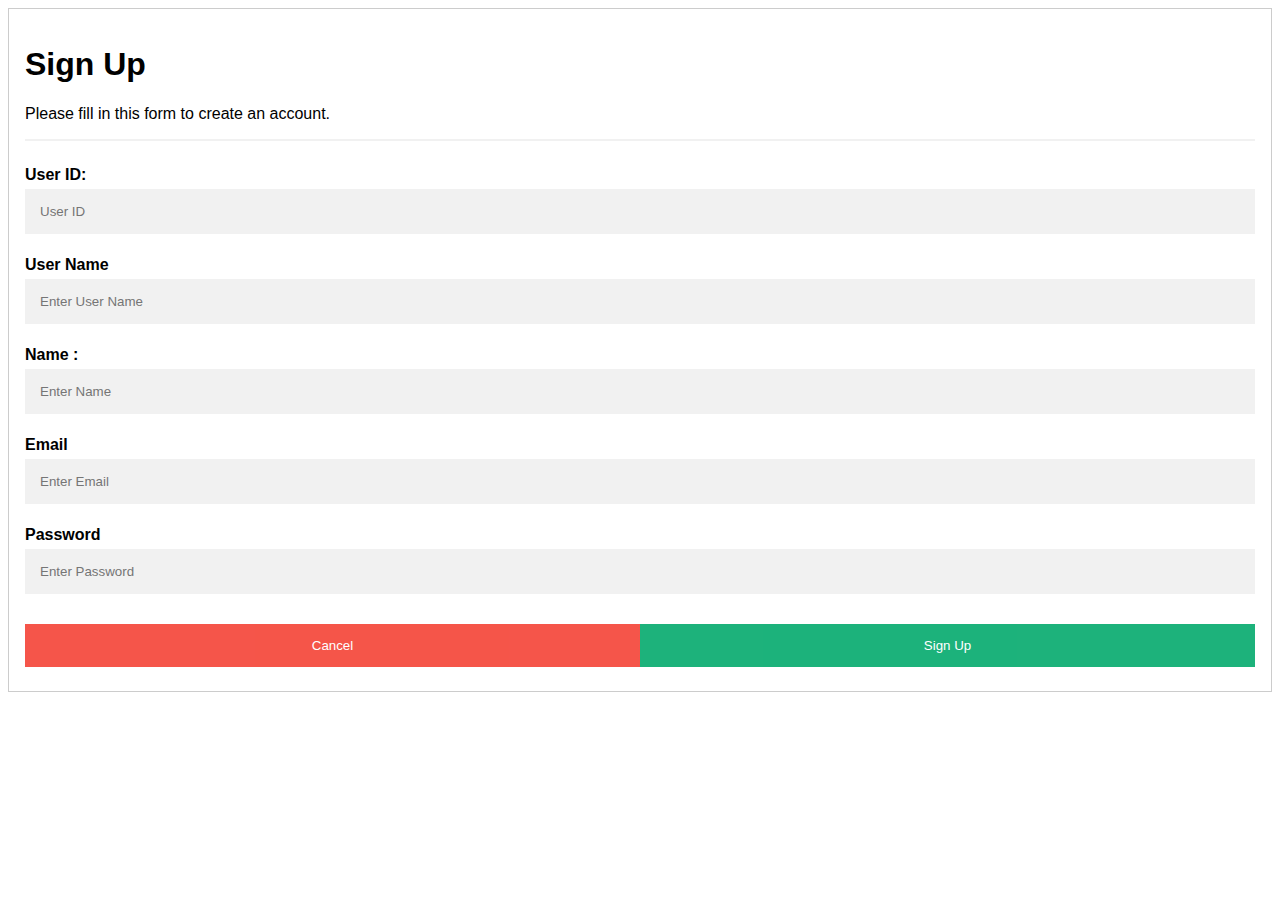
<file: signup.html>
<!DOCTYPE html>
<html>
<style>
body {font-family: Arial, Helvetica, sans-serif;}
* {box-sizing: border-box}

/* Full-width input fields */
input[type=text], input[type=password] {
  width: 100%;
  padding: 15px;
  margin: 5px 0 22px 0;
  display: inline-block;
  border: none;
  background: #f1f1f1;
}

input[type=text]:focus, input[type=password]:focus {
  background-color: #ddd;
  outline: none;
}

hr {
  border: 1px solid #f1f1f1;
  margin-bottom: 25px;
}

/* Set a style for all buttons */
button {
  background-color: #04AA6D;
  color: white;
  padding: 14px 20px;
  margin: 8px 0;
  border: none;
  cursor: pointer;
  width: 100%;
  opacity: 0.9;
}

button:hover {
  opacity:1;
}

/* Extra styles for the cancel button */
.cancelbtn {
  padding: 14px 20px;
  background-color: #f44336;
}

/* Float cancel and signup buttons and add an equal width */
.cancelbtn, .signupbtn {
  float: left;
  width: 50%;
}

/* Add padding to container elements */
.container {
  padding: 16px;
}

/* Clear floats */
.clearfix::after {
  content: "";
  clear: both;
  display: table;
}

/* Change styles for cancel button and signup button on extra small screens */
@media screen and (max-width: 300px) {
  .cancelbtn, .signupbtn {
     width: 100%;
  }
}
</style>
<body>

<form action="sign.php" method="POST" style="border:1px solid #ccc">
  <div class="container">
    <h1>Sign Up</h1>
    <p>Please fill in this form to create an account.</p>
    <hr>

    <label for="userId"><b>User ID:</b></label>
    <input type="text" placeholder="User ID" name="userId" required>

    <label for="username"><b>User Name</b></label>
    <input type="text" placeholder="Enter User Name" name="username" required>

    <label for="fullname"><b>Name :</b></label>
    <input type="text" placeholder="Enter Name" name="fullname" required>

    <label for="email"><b>Email</b></label>
    <input type="text" placeholder="Enter Email" name="email" required>

    <label for="psw"><b>Password</b></label>
    <input type="password" placeholder="Enter Password" name="psw" required>

        
    <div class="clearfix">
      <a href="index.html"><button type="button" class="cancelbtn">Cancel</button></a>
      <button type="submit" class="signupbtn">Sign Up</button>
    </div>
  </div>
</form>

</body>
</html>
</file>
